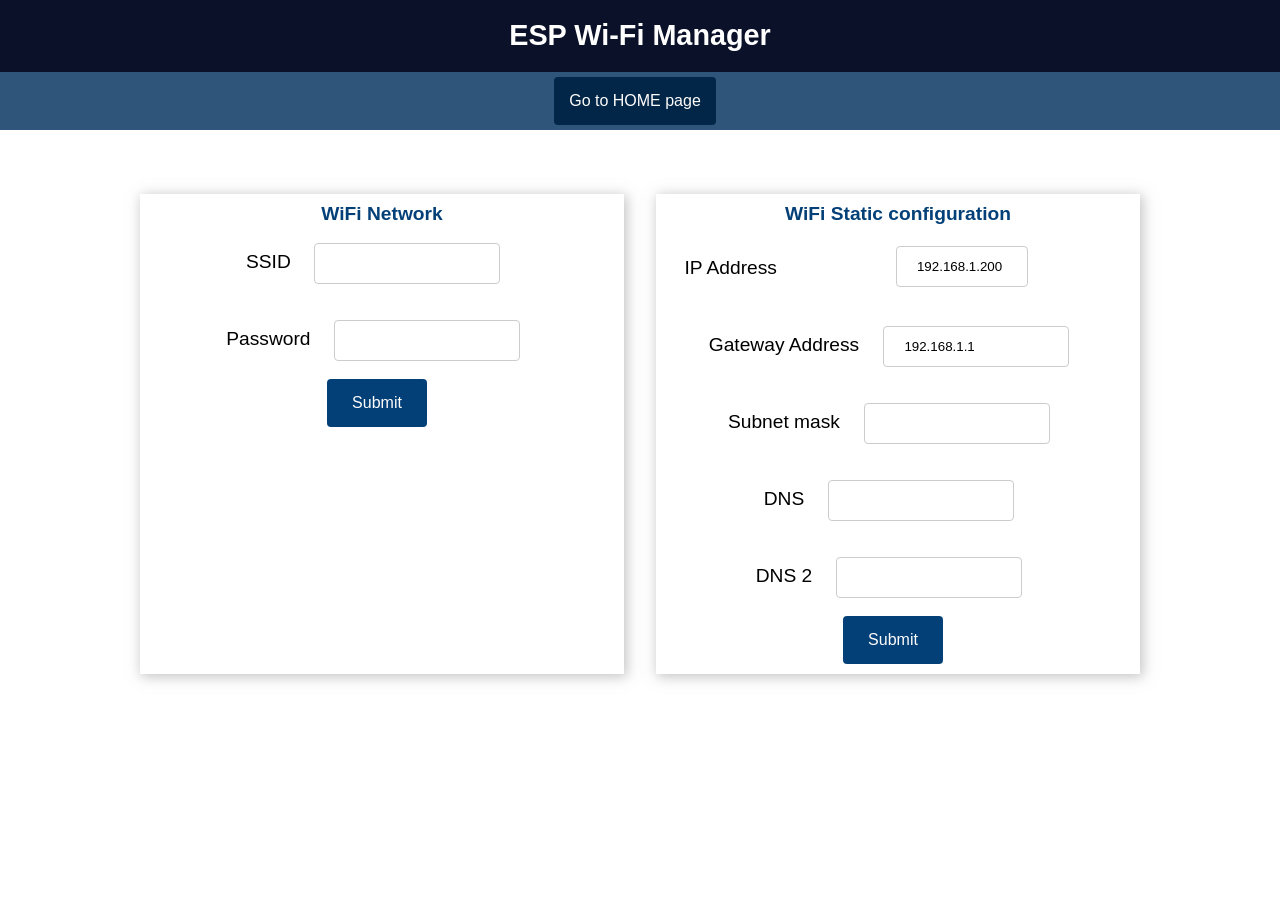
<file: data/WiFiPortal/WiFiPortal.html>
<!DOCTYPE html>
<html>
  <head>
    <title>ESP Wi-Fi Manager</title>
    <meta name="viewport" content="width=device-width, initial-scale=1">
 <!--   
    <link rel="stylesheet" type="text/css" href="/WiFiPortal/style.css">
    <link rel="stylesheet" type="text/css" href="/style.css">
 -->   

    <link rel="stylesheet" type="text/css" href="style.css">
    <link rel="stylesheet" type="text/css" href="../style.css">

  </head>
  <body>
    <header>
      <h1>ESP Wi-Fi Manager</h1>
    </header>
    <nav>
      <a href="/"><button>Go to HOME page</button></a>
    </nav>
    <div class="content">
      <div class="card-grid">
        <div class="card">
          <form action="/WiFiConnect" method="POST" class="WiFi-form">
            <legend class="card-title">WiFi Network</legend>
            <label for="ssid">SSID
              <input type="text" id ="ssid" name="ssid"><br>
            </label>
            <label for="pass">Password
              <input type="password" id ="pass" name="pass"><br>
            </label>
            <input type ="submit" value ="Submit">
          </form>
        </div>
        <div class="card">
          <form action="/WiFiConfig" method="POST" class="WiFi-form">
            <legend class="card-title">WiFi Static configuration</legend>
            <table style="width: 100%;">
              <tr>
                <td>
                  <label for="ip">IP Address</label>
                </td>
                <td>
                  <input type="text" id ="ip" name="ip" value="192.168.1.200"><br>
                </td>
              </tr>
            </table>

            <label for="gateway">Gateway Address</label>
            <input type="text" id ="gateway" name="gateway" value="192.168.1.1"><br>
            <label for="pass">Subnet mask</label>
            <input type="text" id ="subnet" name="subnet"><br>
            <label for="pass">DNS</label>
            <input type="text" id ="dns" name="dns"><br>
            <label for="pass">DNS 2</label>
            <input type="text" id ="dns2" name="dns2"><br>
            <input type ="submit" value ="Submit">
          </form>
        </div>
      </div>
    </div>
  </body>
</html>
</file>
<file: data/WiFiPortal/style.css>
.WiFi-form{ 
  font-size: 1.4rem;
}
.WiFi-form legend{
  font-weight: bold;
}
.content { 
  padding: 5%;
}

input[type=submit] {
  border: none;
  color: #FEFCFB;
  background-color: #034078;
  padding: 15px 15px;
  text-align: center;
  text-decoration: none;
  display: inline-block;
  font-size: 16px;
  width: 100px;
  margin-right: 10px;
  border-radius: 4px;
  transition-duration: 0.4s;
}

input[type=submit]:hover {
  background-color: #1282A2;
}

.myLabel{
  float: left;
}

input[type=text], input[type=password], select {
  width: 40%;
  padding: 12px 20px;
  margin: 18px;
  display: inline-block;
  border: 1px solid #ccc;
  border-radius: 4px;
  box-sizing: border-box;
}

form label {
  font-size: 1.2rem; 
}
</file>
<file: data/style.css>
html {
  font-family: Arial, Helvetica, sans-serif; 
  display: inline-block; 
  text-align: center;
}

body {  
  margin: 0;
}

header { 
  overflow: hidden; 
  background-color: #0A1128;
}

header h1 {
  font-size: 1.8rem; 
  color: white;
}

nav{
  overflow: hidden;
  background-color: #2f567a;
  padding: 5px;
  color: white;
}

nav button {
  border: none;
  color: #FEFCFB;
  background-color: #022648;
  padding: 15px 15px;
  text-align: center;
  text-decoration: none;
  display: inline-block;
  font-size: 16px;
  width: auto;
  margin-right: 10px;
  border-radius: 4px;
  transition-duration: 0.4s;
}

nav button:hover {
  background-color: #1282A2;
}


.container { 
  padding: 5%;
}


.card-grid { 
  max-width: 1000px;
  margin: 0 auto; 
  display: grid; 
  grid-gap: 2rem; 
  grid-template-columns: repeat(auto-fit, minmax(300px, 1fr));
}

.card-title { 
  font-size: 1.2rem;
  font-weight: bold;
  color: #034078
}

.card { 
  padding: 2%;
  background-color: white; 
  box-shadow: 2px 2px 12px 1px rgba(140,140,140,.5);
}

.led{
  display: block;
  padding: 5px;
}

.led label{
  font-size: 1.2rem;
}

.green-button, .led input[type=button]{
  width: 60px;
  height: 40px;
  color: white;
  border: 0px solid;
  border-radius: 7px;
}

.blue-button, .led input[value=ON]{
  background-color: rgb(44, 64, 120);
}
.blue-button:hover, .led input[value=ON]:hover{
  background-color: rgba(44, 64, 120, 0.677);
}

.red-button, .led input[value=OFF]{
  background-color: rgb(120, 44, 44);
}

.red-button:hover, .led input[value=OFF]:hover{
  background-color: rgba(120, 44, 44, 0.677);
}


/* debug */
.green-button{
  background-color: rgb(41, 160, 14);
  width: 90px;
}

.green-button:hover{
  background-color: rgba(41, 160, 14, 0.677);
}
</file>
